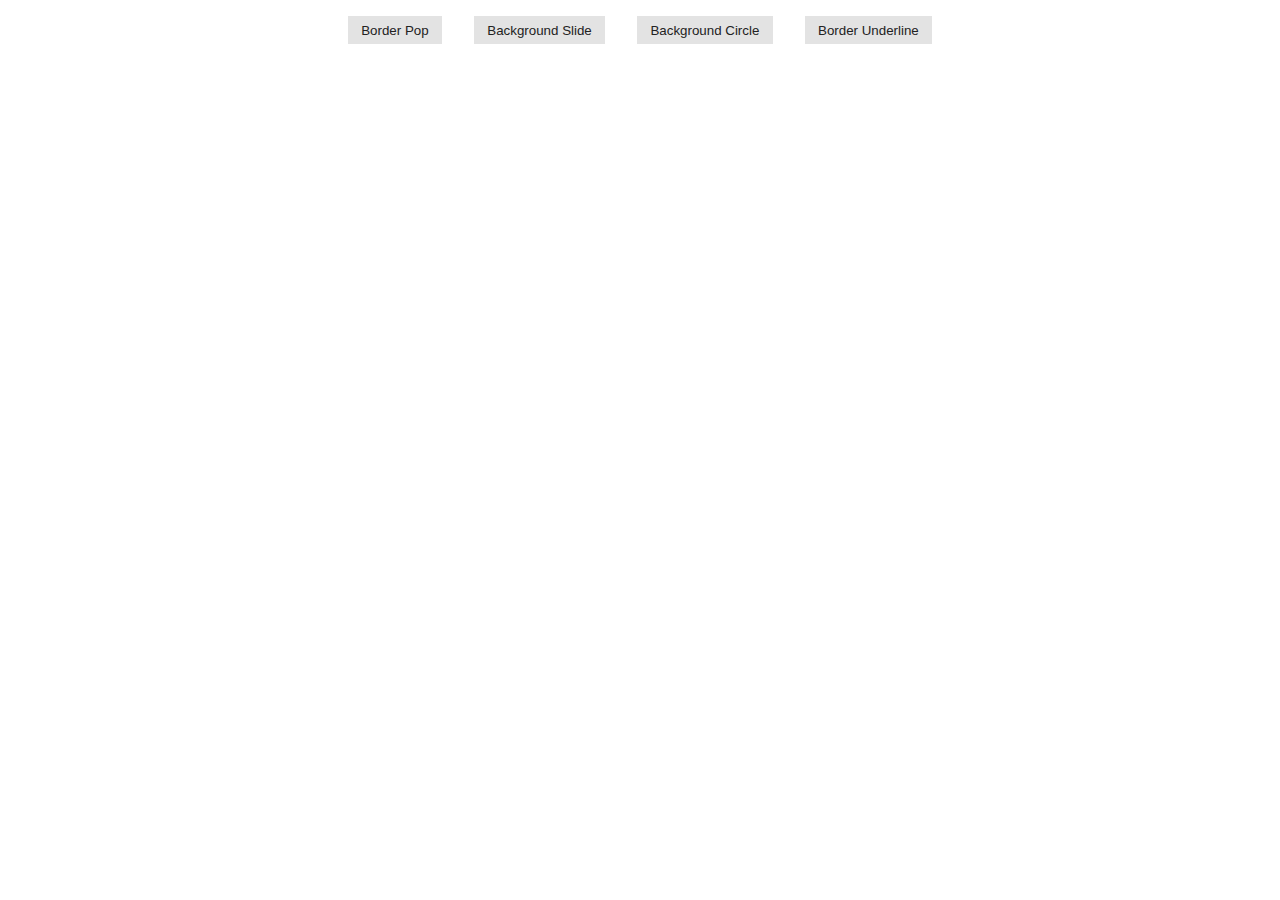
<file: Hover animation/index.html>
<!DOCTYPE html>
<html lang="en">
  <head>
    <meta charset="UTF-8" />
    <meta name="viewport" content="width=device-width, initial-scale=1.0" />
    <link rel="stylesheet" href="styles.css" />
    <title>Document</title>
  </head>
  <body>
    <button class="btn btn-border-pop">Border Pop</button>
    <button class="btn btn-background-slide">Background Slide</button>
    <button class="btn btn-background-circle">Background Circle</button>
    <button class="btn btn-border-underline">Border Underline</button>
  </body>
</html>
</file>
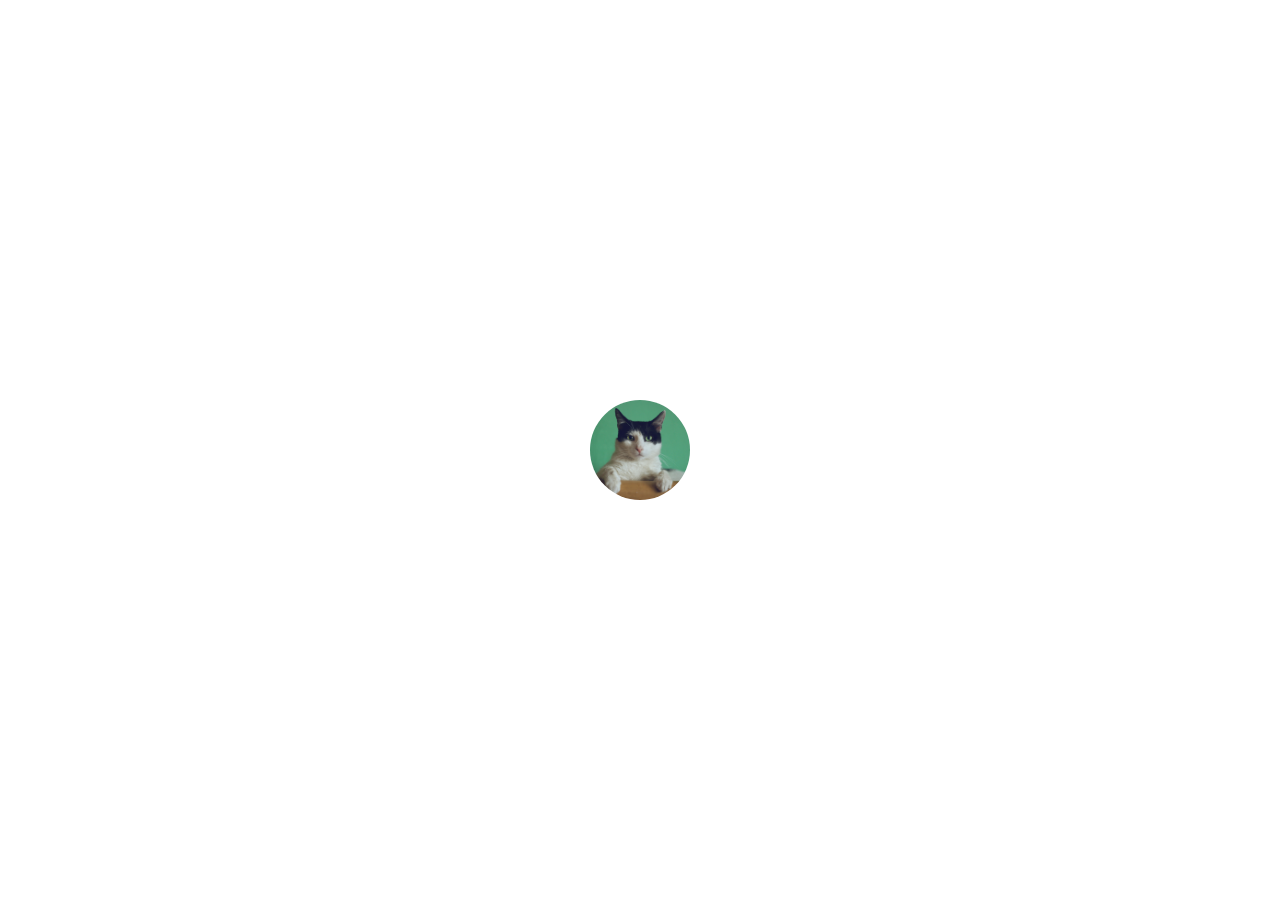
<file: Tooltips/index.html>
<!DOCTYPE html>
<html lang="en">
  <head>
    <meta charset="UTF-8" />
    <meta name="viewport" content="width=device-width, initial-scale=1.0" />
    <title>Tooltips</title>
    <link rel="stylesheet" href="styles.css" class="" />
  </head>
  <body>
    <div class="avatar" data-tooltip="Thinking Cat"></div>
  </body>
</html>
</file>
<file: Hover animation/styles.css>
*,
*::before,
*::after {
  box-sizing: border-box;
}

body {
  display: flex;
  justify-content: center;
  align-items: center;
  flex-wrap: wrap;
  margin: 0;
}

button {
  margin: 1rem;
}

.btn {
  background-color: var(--background-color);
  color: #222;
  padding: 0.5em 1em;
  border: none;
  outline: none;
  position: relative;
  cursor: pointer;

  --background-color: #e3e3e3;
  --border-size: 2px;
  --accent-color: #0af;
}

.btn.btn-border-pop::before {
  content: "";
  position: absolute;
  top: 0;
  left: 0;
  right: 0;
  bottom: 0;
  z-index: -1;
  border: var(--border-size) solid var(--background-color);
  transition: top, left, right, bottom, 100ms ease-in-out;
}

.btn.btn-border-pop:hover::before,
.btn.btn-border-pop:focus::before {
  top: calc(var(--border-size) * -2);
  right: calc(var(--border-size) * -2);
  left: calc(var(--border-size) * -2);
  bottom: calc(var(--border-size) * -2);
}

.btn.btn-background-slide::before {
  content: "";
  position: absolute;
  top: 0;
  left: 0;
  right: 0;
  z-index: -1;
  bottom: 0;
  background-color: var(--accent-color);

  transition: transform 300ms ease-in-out;
  transform: scaleX(0);
  transform-origin: left;
}

.btn.btn-background-slide:hover::before,
.btn.btn-background-slide:focus::before {
  transform: scale(1);
}

.btn.btn.btn-background-slide {
  transition: color 300ms ease-in-out;
  z-index: 1;
}

.btn.btn.btn-background-slide:hover,
.btn.btn.btn-background-slide:focus {
  color: white;
}

.btn.btn-background-circle::before {
  content: "";
  position: absolute;
  top: 0;
  left: 0;
  right: 0;
  bottom: 0;
  z-index: -1;
  background-color: var(--background-color);
  border-radius: 50%;
  transition: transform 500ms ease-in-out;

  transform: scale(1.5);
}

.btn.btn-background-circle:hover::before,
.btn.btn-background-circle:focus::before {
  transform: scale(0);
}

.btn.btn-background-circle {
  z-index: 1;
  overflow: hidden;
  background-color: var(--accent-color);
  transition: color 500ms ease-in-out;
}

.btn.btn-background-circle:hover,
.btn.btn-background-circle:focus {
  color: white;
}

.btn.btn-border-underline::before {
  content: "";
  position: absolute;
  left: 0;
  right: 0;
  bottom: 0;
  height: var(--border-size);
  background-color: var(--accent-color);
  transition: transform 300ms ease-in-out;

  transform: scaleX(0);
}

.btn.btn-border-underline:hover::before,
.btn.btn-border-underline:focus::before {
  transform: scaleX(1);
}
</file>
<file: Tooltips/styles.css>
body {
  display: flex;
  justify-content: center;
  align-items: center;
  min-height: 100vh;
  margin: 0;
}

.avatar {
  width: 100px;
  height: 100px;
  border-radius: 50%;
  background-image: url(manja-vitolic-gKXKBY-C-Dk-unsplash.jpg);
  background-size: cover;
  background-position: center;
  position: relative;
}

.avatar::before,
.avatar::after {
  --scale: 0;
  --arrow-size: 10px;
  --tooltip-color: #333;

  position: absolute;
  top: -0.25rem;
  left: 50%;
  transform: translateX(-50%) translateY(var(--translate-y, 0))
    scale(var(--scale));
  transition: 150ms transform;
  transform-origin: bottom center;
}

.avatar::before {
  --translate-y: calc(-100% - var(--arrow-size));

  content: attr(data-tooltip);
  color: white;
  padding: 0.5rem;
  border-radius: 3rem;
  text-align: center;
  width: max-content;
  max-width: 100%;
  background: var(--tooltip-color);
}

.avatar:hover::before,
.avatar:hover::after {
  --scale: 1;
}

.avatar::after {
  --translate-y: calc(-1 * var(--arrow-size));

  content: "";
  border: var(--arrow-size) solid transparent;
  border-top-color: var(--tooltip-color);
  transform-origin: top center;
}
</file>
